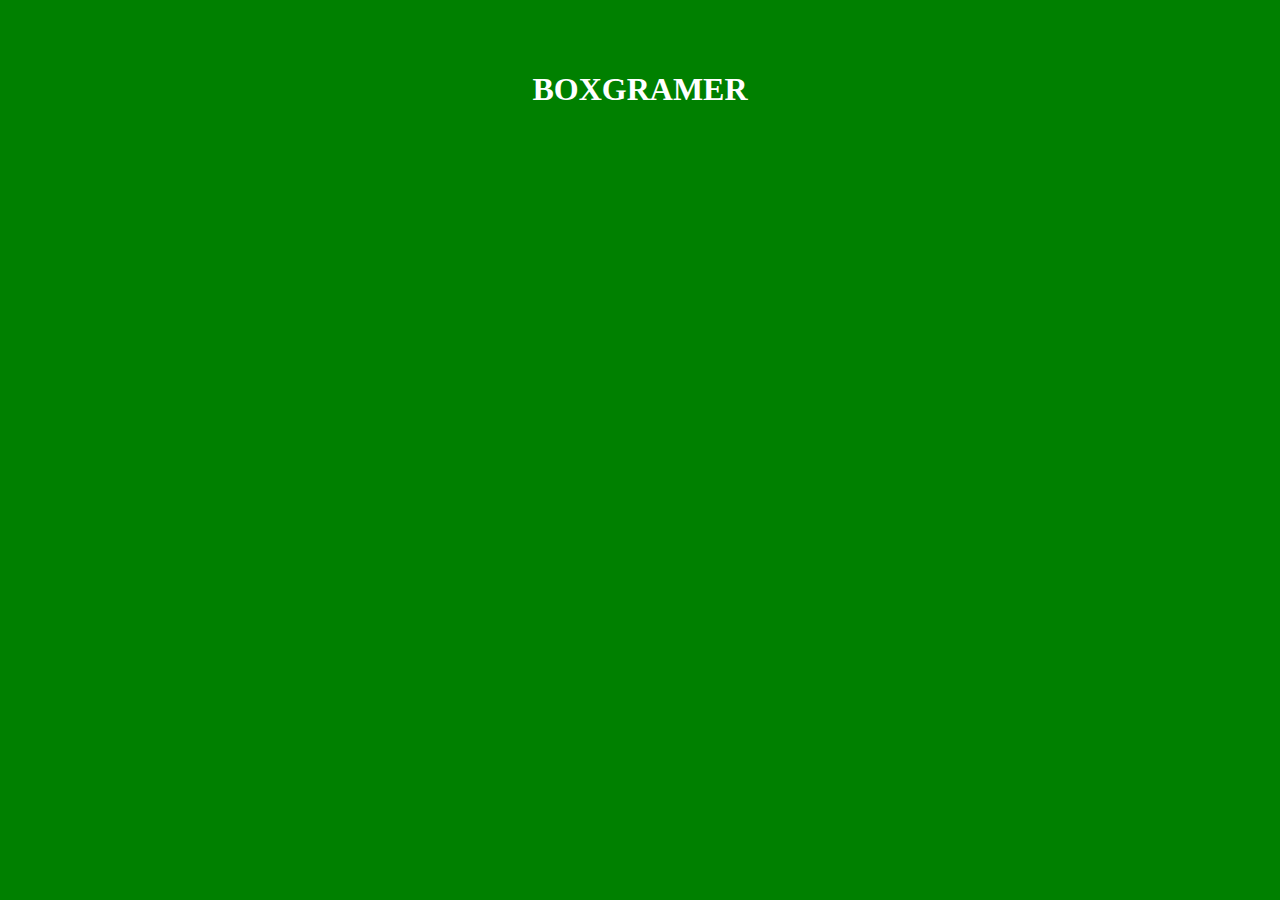
<file: index.html>
<!DOCTYPE html>
<html lang="en">
<head>
	<meta charset="UTF-8">
	<meta http-equiv="X-UA-Compatible" content="IE=edge">
	<meta name="viewport" content="width=device-width, initial-scale=1.0">
	<title>boxgramer</title>
</head>
<body style="margin: 0; padding: 50px; background-color: green ">
	<div style=" width: 80%; margin: 0px auto; color: white; ">
		<h1 style="text-align: center;">BOXGRAMER</h1>
	</div>	
</body>
</html>
</file>
